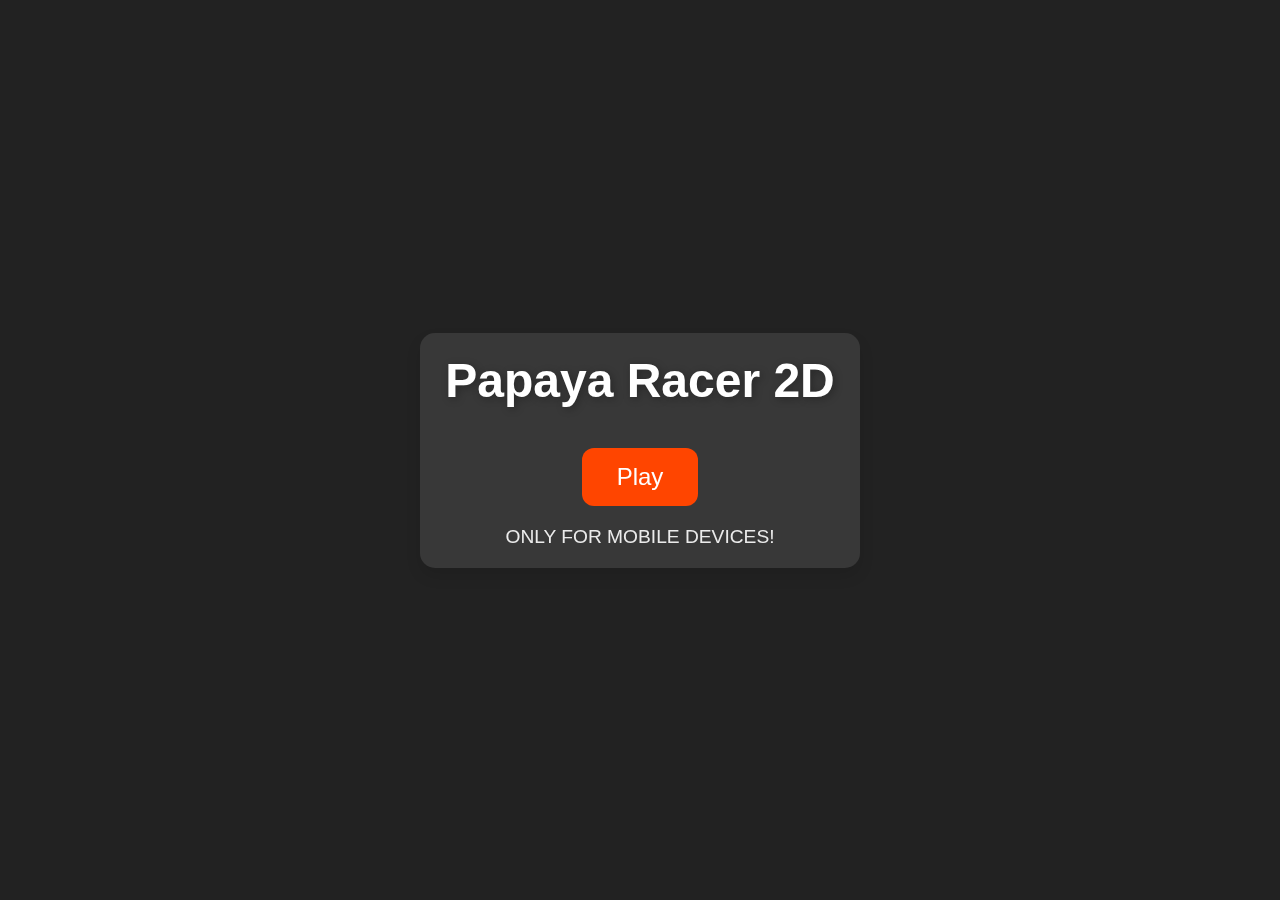
<file: index.html>
<!DOCTYPE html>
<html lang="en">
<head>
    <meta charset="UTF-8">
    <meta name="viewport" content="width=device-width, initial-scale=1.0">
    <title>Papaya Racer 2D</title>
    <link rel="stylesheet" href="styles.css">
</head>
<body>
    <div class="container">
        <h1>Papaya Racer 2D</h1>
        <a href="game.html" class="play-button">Play</a>
        <p>ONLY FOR MOBILE DEVICES!</p>
    </div>
</body>
</html>
</file>
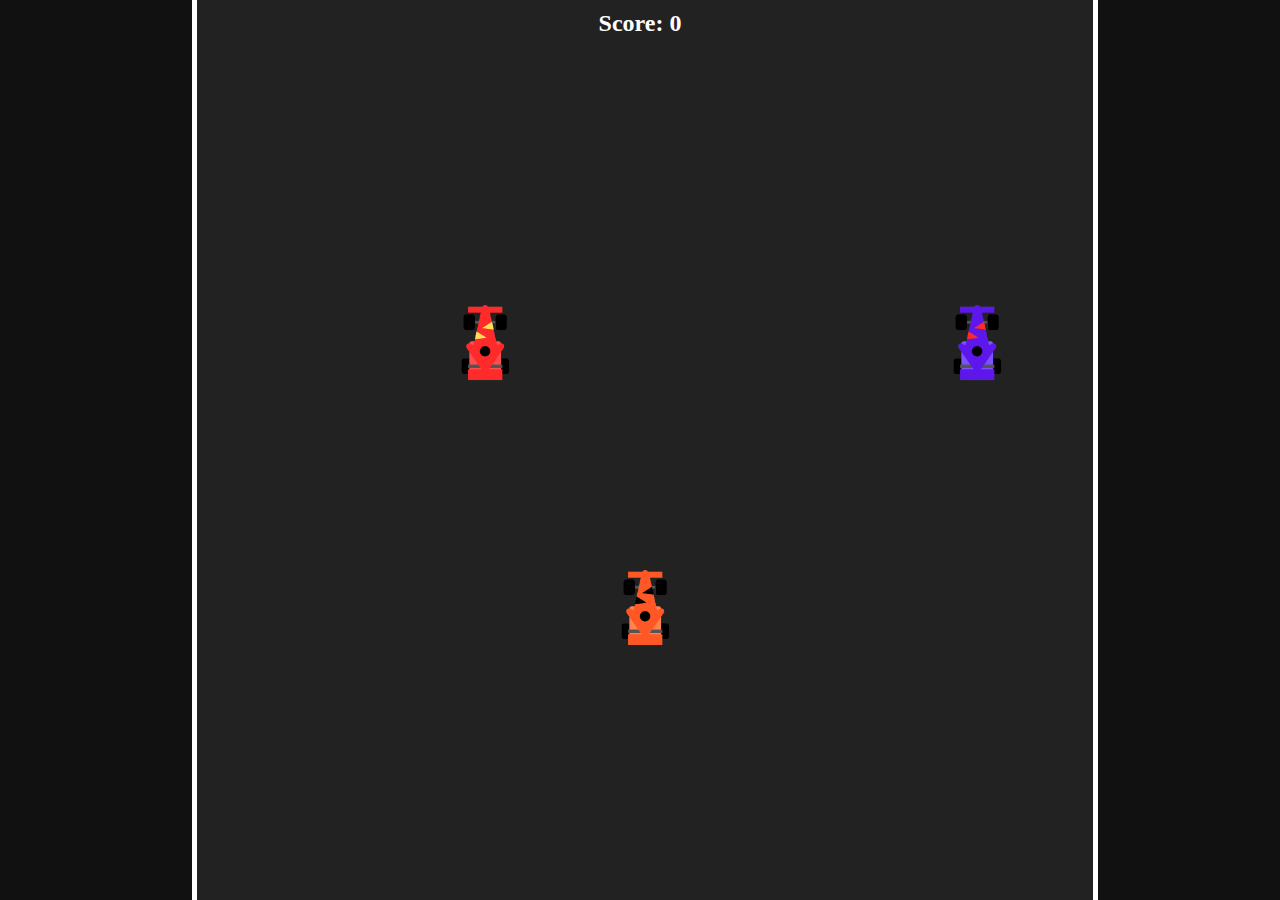
<file: game.html>
<!DOCTYPE html>
<html lang="en">
<head>
    <meta charset="UTF-8">
    <meta name="viewport" content="width=device-width, initial-scale=1.0">
    <title>papayaaa</title>
    <link rel="stylesheet" href="style.css">
</head>
<body>
    <div class="game-container">
        <div class="road">
            <div class="car">
                <div class="hitbox"></div>
            </div>
        </div>
    </div>
    <script src="script.js"></script>
</body>
</html>
</file>
<file: style.css>
body, html {
    margin: 0;
    padding: 0;
    overflow: hidden;
    background-color: #333;
    touch-action: none; /* Prevent default touch behavior */
}

.game-container {
    position: relative;
    width: 100%;
    height: 100vh;
    background-color: #111;
}

.road {
    position: absolute;
    top: 0;
    bottom: 0;
    left: 15%; /* Road takes 70% of the width, centered */
    width: 70%;
    background-color: #222;
    border-left: 5px solid white;
    border-right: 5px solid white;
}

.car {
    position: absolute;
    bottom: 50px;
    left: 50%;
    transform: translateX(-50%);
    width: 60px; /* Adjusted width */
    height: 85px; /* Adjusted height */
    background-image: url('images/papya1.png');
    background-size: cover;
    background-repeat: no-repeat;
    margin-bottom: 200px;
}

.hitbox {
    position: absolute;
    top: 20%; /* Adjust based on car and obstacle dimensions */
    left: 20%; /* Adjust based on car and obstacle dimensions */
    width: 80%; /* Adjust based on car and obstacle dimensions */
    height: 80%; /* Adjust based on car and obstacle dimensions */
    background-color: transparent; /* Invisible */
}

.obstacle1, .obstacle2 {
    position: absolute;
    width: 60px; /* Adjusted width */
    height: 85px; /* Adjusted height */
    top: -85px; /* Starts above the viewport */
    background-size: cover;
    background-repeat: no-repeat;
}

.obstacle1 {
    background-image: url('images/maxxx.png');
}

.obstacle2 {
    background-image: url('images/char.png'); /* Update with the correct path */
}

#score {
    position: absolute;
    top: 10px;
    left: 50%;
    transform: translateX(-50%);
    color: white;
    font-size: 24px;
    font-weight: bold;
    z-index: 1000; /* Ensure it stays on top */
}
</file>
<file: styles.css>
/* Reset default margin and padding */
body, h1, p {
    margin: 0;
    padding: 0;
}

body {
    display: flex;
    justify-content: center;
    align-items: center;
    height: 100vh;
    background-color: #222; /* dark background */
    font-family: 'Arial', sans-serif;
    text-align: center;
}

.container {
    width: 90%;
    max-width: 400px;
    padding: 20px;
    box-shadow: 0px 8px 15px rgba(0, 0, 0, 0.1);
    background: rgba(255, 255, 255, 0.1);
    border-radius: 15px;
    backdrop-filter: blur(5px);
    margin: 20px;
}

h1 {
    font-size: 3em;
    color: white;
    margin-bottom: 40px;
    text-shadow: 2px 2px 8px rgba(0, 0, 0, 0.3);
}

.play-button {
    display: inline-block;
    padding: 15px 35px;
    font-size: 1.5em;
    color: white;
    background-color: #FF4500; /* Darker orange-red */
    border: none;
    border-radius: 12px;
    cursor: pointer;
    text-decoration: none;
    transition: background-color 0.3s ease, transform 0.3s ease;
}

.play-button:hover {
    background-color: #FF6347; /* Lighter orange-red */
    transform: scale(1.05);
}

p {
    font-size: 1.2em;
    color: white;
    margin-top: 20px;
    opacity: 0.9;
}
</file>
